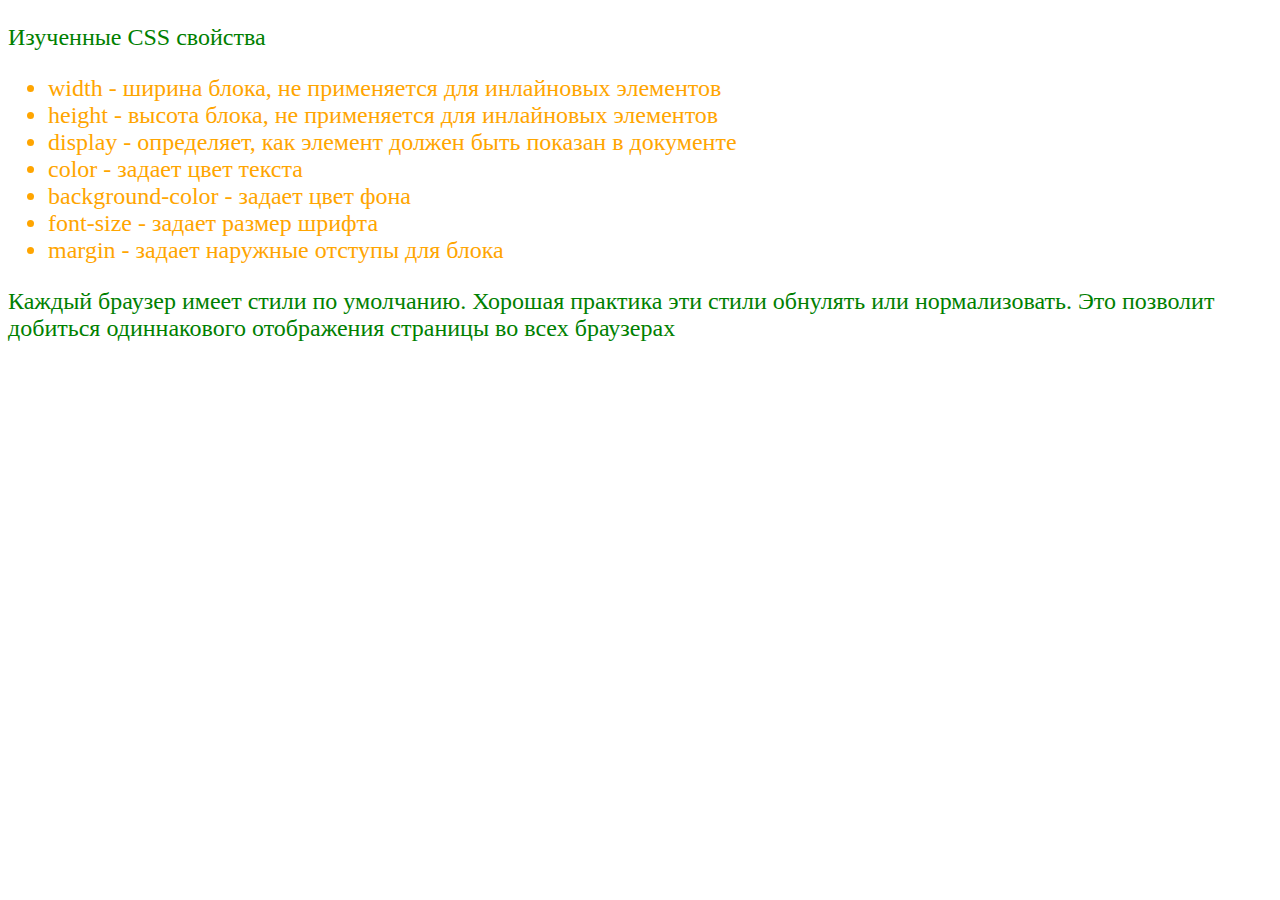
<file: task2.html>
<!DOCTYPE html>
<html lang="ru">
  <head>
    <meta charset="UTF-8" />
    <title>Класс</title>
    <link rel="stylesheet" href="task2.css">
  </head>
  <body>
    <main>
      <p>Изученные CSS свойства</p>
      <ul>
        <li>width - ширина блока, не применяется для инлайновых элементов</li>
        <li>height - высота блока, не применяется для инлайновых элементов</li>
        <li>display - определяет, как элемент должен быть показан в документе</li>
        <li>color - задает цвет текста</li>
        <li>background-color - задает цвет фона</li>
        <li>font-size - задает размер шрифта</li>
        <li>margin - задает наружные отступы для блока</li>
      </ul>
      <p>
        Каждый браузер имеет стили по умолчанию. Хорошая практика эти стили обнулять или
        нормализовать. Это позволит добиться одиннакового отображения страницы во всех браузерах
      </p>
    </main>
  </body>
</html>
</file>
<file: task2.css>
main{
  font-size: 24px;  
}
p{
    color: green;
}
ul{
    color: orange;
}
</file>
